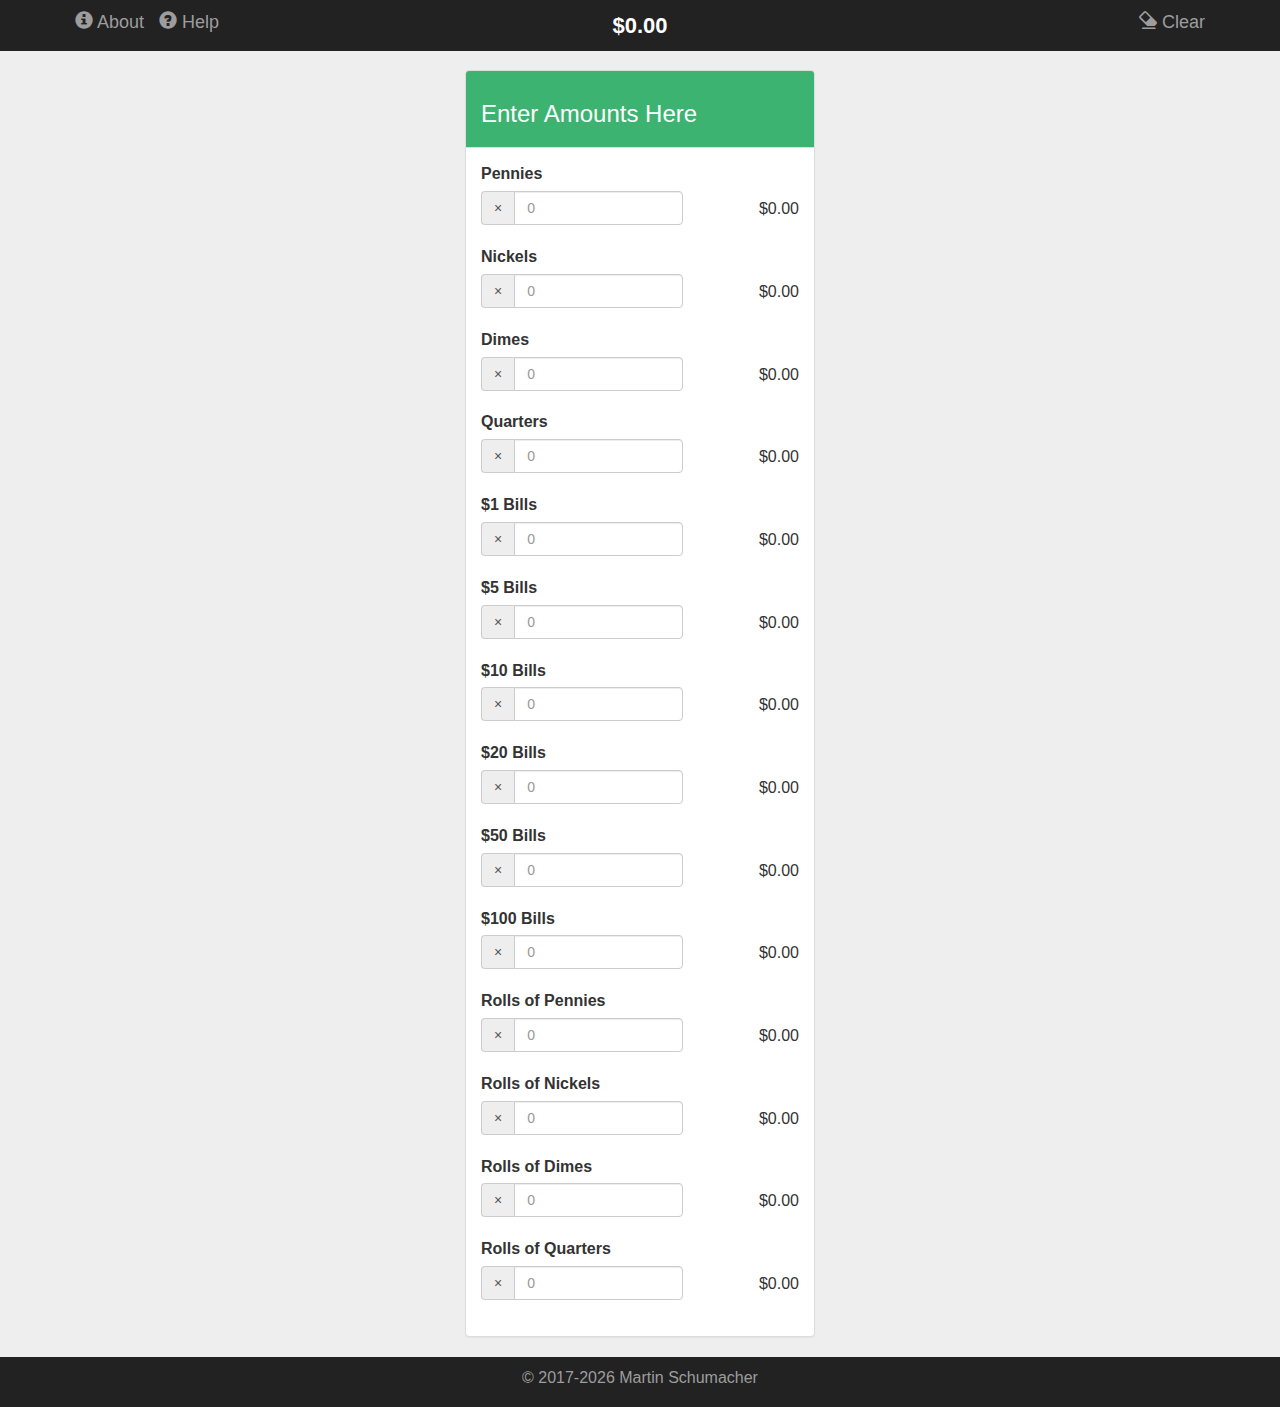
<file: index.html>
<!DOCTYPE html>
<html lang="en">
  <head>
    <meta charset="utf-8">
    <meta http-equiv="X-UA-Compatible" content="IE=edge">
    <meta name="viewport" content="width=device-width, initial-scale=1">
    <!-- The above 3 meta tags *must* come first in the head; any other head content must come *after* these tags -->
    <title>Money Counter</title>

    <!-- Favicon info generated at realfavicongenerator.net -->
    <link rel="apple-touch-icon" sizes="180x180" href="/apple-touch-icon.png">
    <link rel="icon" type="image/png" sizes="32x32" href="/favicon-32x32.png">
    <link rel="icon" type="image/png" sizes="16x16" href="/favicon-16x16.png">
    <link rel="manifest" href="/manifest.json">
    <link rel="mask-icon" href="/safari-pinned-tab.svg" color="#5bbad5">
    <meta name="theme-color" content="#ffffff">

    <!-- Bootstrap -->
    <link href="https://maxcdn.bootstrapcdn.com/bootstrap/3.3.7/css/bootstrap.min.css" rel="stylesheet">
    <!-- Overide bootsrap defaults with site specific stylings -->
    <link href="css/custom.css" rel="stylesheet">

    <!-- HTML5 shim and Respond.js for IE8 support of HTML5 elements and media queries -->
    <!-- WARNING: Respond.js doesn't work if you view the page via file:// -->
    <!--[if lt IE 9]>
      <script src="https://oss.maxcdn.com/html5shiv/3.7.3/html5shiv.min.js"></script>
      <script src="https://oss.maxcdn.com/respond/1.4.2/respond.min.js"></script>
    <![endif]-->
  </head>
  <body>
    <div class="cst-bar cst-topbar">
      <div class="container">
        <div class="row">
          <div class="cst-topbar-info col-xs-4">
            <a data-toggle="modal" data-target="#about-modal" href="#"><span class="glyphicon glyphicon-info-sign"></span><span class="hidden-xs"> About</span></a>
            <a data-toggle="modal" data-target="#help-modal" href="#"><span class="glyphicon glyphicon-question-sign"></span><span class="hidden-xs"> Help</span></a>
          </div> <!-- .cst-topbar-info -->
          <div id="total" class="cst-topbar-total col-xs-4">
            <p id="totalMoney" class="text-center"></p>
          </div> <!-- #total.cst-topbar-total -->
          <div class="cst-topbar-info col-xs-4 text-right">
            <a class="btn-clear" href="#"><span class="glyphicon glyphicon-erase"></span><span class="hidden-xs"> Clear</span></a>
          </div> <!-- .cst-topbar-buttonarea -->
        </div> <!-- .row -->
      </div> <!-- .container -->
    </div>  <!-- .cst-topbar -->

    <div class="container">
      <div class="panel panel-default cst-money-panel center-block">
        <div class="panel-heading">
          <h3>Enter Amounts Here</h3>
        </div> <!-- .panel-heading -->
        <div class="panel-body currency-card">
          <form class="form">
            <div id="currencies"></div>
          </form>
        </div> <!-- .currency-card -->
      </div> <!-- .panel -->
    </div> <!-- .container -->

    <div id="about-modal" class="modal fade" role="dialog">
      <div class="modal-dialog modal-sm">
        <div class="modal-content">
          <div class="modal-header">
            <button type="button" class="close" data-dismiss="modal">
              <span class="glyphicon glyphicon-remove"></span>
            </button>
            <h2 class="modal-title">About</h2>
          </div> <!-- .modal-header -->
          <div class="modal-body">
            <p>
              This is a simple money counting tool programmed in JavaScript with some help from the JQuery library.
              The interface was built using the Bootstrap 3 framework.
              Icons are from the Glyphicon collection included in Bootstrap which can also be found at <a target="_blank" href="http://glyphicons.com/">glyphicons.com</a>.
            </p>
          </div> <!-- .modal-body -->
        </div> <!-- .modal-content" -->
      </div> <!-- .modal-dialog -->
    </div> <!-- #info-modal -->

    <div id="help-modal" class="modal fade" role="dialog">
      <div class="modal-dialog modal-sm">
        <div class="modal-content">
          <div class="modal-header">
            <button type="button" class="close" data-dismiss="modal">
              <span class="glyphicon glyphicon-remove"></span>
            </button>
            <h2 class="modal-title">Help</h2>
          </div> <!-- .modal-header -->
          <div class="modal-body">
            <p>
              To use this application enter the quantity of each type of currency you possess beneath its respective name.
              Values entered must be positive whole numbers.
              Use the buttons on the bottom of the screen to add the total or to clear all values that have been entered.
            </p>
            <p>
              If you are have difficulty getting this page to function as expected please ensure that you are using an up-to-date, modern web browser with scripting enabled.
            </p>
          </div> <!-- .modal-body -->
        </div> <!-- .modal-content" -->
      </div> <!-- .modal-dialog -->
    </div> <!-- #help-modal -->

    <div class="cst-bar cst-bottombar">
      <div class="container">
        <p class="text-center">&copy; 2017-<span class=cst-present-year>Present</span> Martin&nbsp;Schumacher</p>
      </div>
    </div>

    <!-- jQuery (necessary for Bootstrap's JavaScript plugins) -->
    <script src="https://ajax.googleapis.com/ajax/libs/jquery/1.12.4/jquery.min.js"></script>
    <!-- Include all compiled plugins (below), or include individual files as needed -->
    <script src="https://maxcdn.bootstrapcdn.com/bootstrap/3.3.7/js/bootstrap.min.js"></script>
    <script src="js/counter.js"></script>
  </body>
</html>
</file>
<file: css/custom.css>
body {
  margin-top: 70px;
  background-color: #eee;
}

.cst-bar {
  font-size: 1.8rem;
  color: #9d9d9d;
  display: block;
  z-index: 10;
  min-height: 50px;
  padding-top: 10px;
  background-color: #222222;
}

.cst-topbar {
  position: fixed;
  top: 0;
  right: 0;
  left: 0;
}

.cst-bottombar {
  font-size: 1.6rem;
  margin-bottom: 0;
}

.cst-topbar-info > a {
  font-size: 1.8rem;
  color: #9d9d9d;
  padding: 5px;
}

.cst-topbar-total > p {
  font-size: 2.2rem;
  font-weight: bold;
  color: white;
}

.cst-topbar-buttonarea {
}

.cst-money-panel > .panel-heading {
  background-color: #3cb371;
  color: white;
}


.cst-currency-label, .cst-currency-total {
  font-size: 1.6rem;
}

.cst-money-panel {
  max-width: 350px;
}

.cst-currency-total {
  padding-top: 7px;
}
</file>
